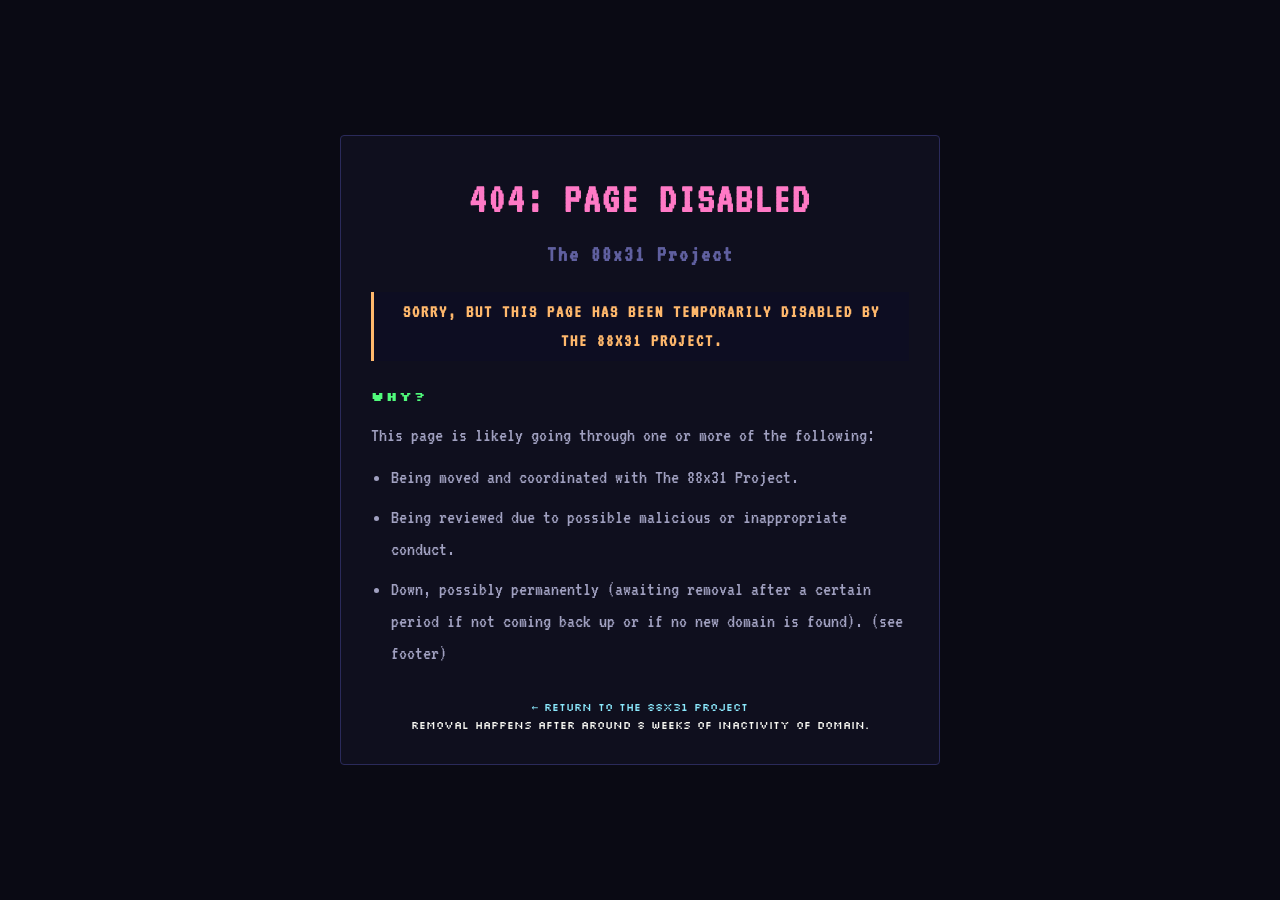
<file: pageDisabled.html>
<!DOCTYPE html>
<html lang="en">
<head>
  <meta charset="UTF-8">
  <meta name="viewport" content="width=device-width, initial-scale=1.0">
  <title>404 - Page Disabled | The 88x31 Project</title>
  <style>
    @import url('https://fonts.googleapis.com/css2?family=VT323&family=Silkscreen:wght@400;700&display=swap');

    :root {
      --bg: #0a0a14; 
      --bg2: #0f0f1e;
      --panel: #0d0d22;
      --border: #2a2a5a;
      --accent1: #ff79c6;
      --accent2: #bd93f9;
      --accent3: #50fa7b;
      --accent4: #ffb86c;
      --accent5: #8be9fd;
      --text: #f8f8f2;
      --text-dim: #a0a0c0;
      --text-muted: #6060a0;
    }

    * {
      box-sizing: border-box;
      margin: 0;
      padding: 0;
    }

    body {
      background: var(--bg);
      color: var(--text);
      font-family: 'VT323', monospace;
      font-size: 20px;
      line-height: 1.6;
      min-height: 100vh;
      display: flex;
      justify-content: center;
      align-items: center;
      padding: 20px;
    }

    .container {
      max-width: 600px;
      width: 100%;
      background: var(--bg2);
      border: 1px solid var(--border);
      padding: 30px;
      border-radius: 4px;
    }

    .site-header {
      text-align: center;
      margin-bottom: 20px;
    }

    h1 {
      font-family: 'VT323', monospace;
      font-size: clamp(28px, 5vw, 42px);
      color: var(--accent1);
      letter-spacing: 2px;
      animation: flicker 8s ease-in-out infinite;
      margin-bottom: 4px;
    }

    h1.subtitle {
      font-size: clamp(16px, 3vw, 22px);
      color: var(--text-muted);
      animation-delay: 3s;
    }

    h2 {
      font-family: 'Silkscreen', monospace;
      font-size: 13px;
      color: var(--accent3);
      margin-top: 25px;
      margin-bottom: 12px;
      letter-spacing: 2px;
      text-transform: uppercase;
    }

    h2.notice {
      font-family: 'VT323', monospace;
      font-size: 18px;
      color: var(--accent4);
      text-align: center;
      margin: 0 auto 20px;
      padding: 6px 12px;
      border-left: 3px solid var(--accent4);
      background: var(--panel);
    }

    ul {
      margin-left: 20px;
      color: var(--text-dim);
    }

    li {
      margin-bottom: 8px;
    }

    a {
      color: var(--accent5);
      text-decoration: none;
    }

    a:hover {
      color: var(--accent1);
    }

    .footer-link {
      margin-top: 30px;
      text-align: center;
      font-family: 'Silkscreen', monospace;
      font-size: 11px;
    }

    @keyframes flicker {
      0%, 95%, 100% { opacity: 1; }
      96% { opacity: 0.8; }
      97% { opacity: 1; }
      98% { opacity: 0.7; }
      99% { opacity: 1; }
    }

    ::selection {
      background: var(--accent2);
      color: var(--bg);
    }
  </style>
</head>
<body>

  <div class="container">
    <header class="site-header">
      <h1>404: PAGE DISABLED</h1>
      <h1 class="subtitle">The 88x31 Project</h1>
    </header>

    <h2 class="notice">
      Sorry, but this page has been temporarily disabled by The 88x31 Project.
    </h2>

    <h2>Why?</h2>
    <p style="color: var(--text-dim); margin-bottom: 10px;">This page is likely going through one or more of the following:</p>
    <ul>
      <li>Being moved and coordinated with The 88x31 Project.</li>
      <li>Being reviewed due to possible malicious or inappropriate conduct.</li>
      <li>Down, possibly permanently (awaiting removal after a certain period if not coming back up or if no new domain is found). (see footer)</li>
    </ul>

    <div class="footer-link">
      <a href="https://auvreil.github.io/88x31/">&larr; Return to The 88x31 Project</a>
      <p>Removal happens after around 8 weeks of inactivity of domain.</p>
    </div>
  </div>

</body>
</html>
</file>
